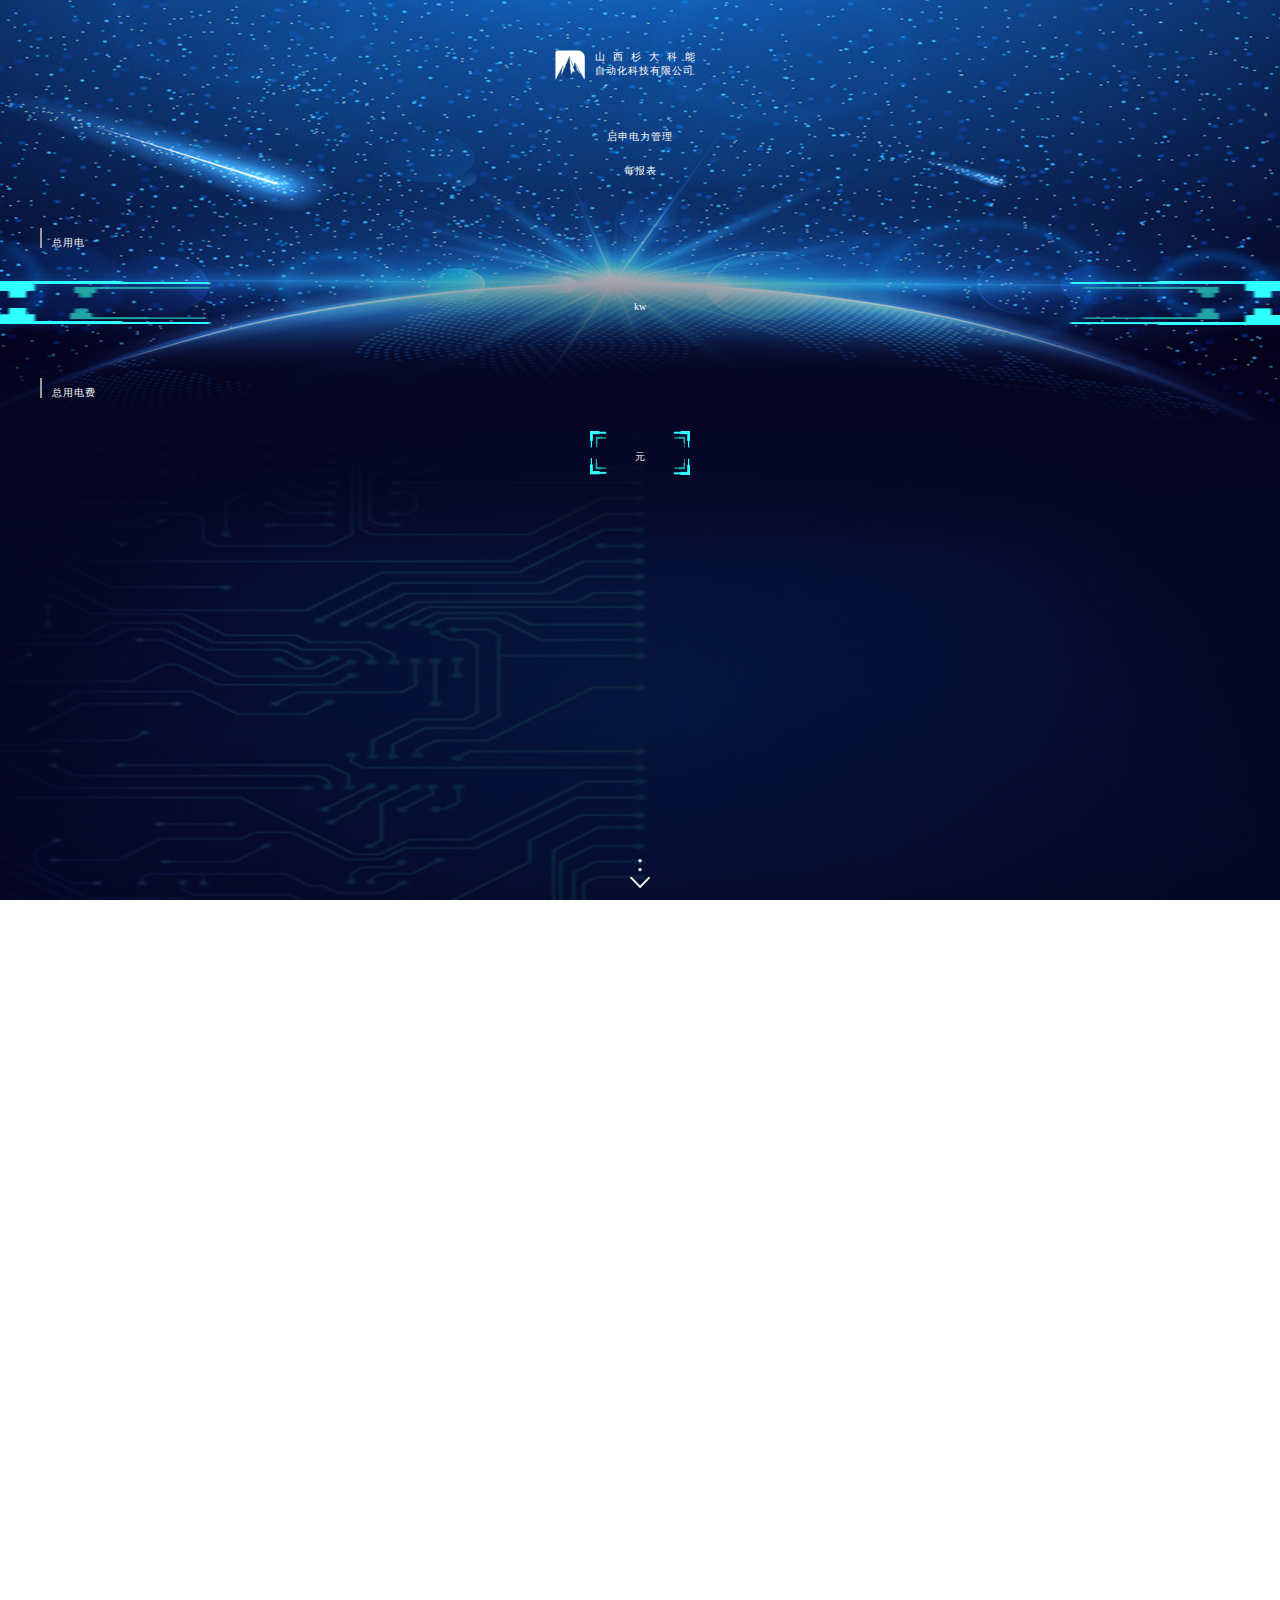
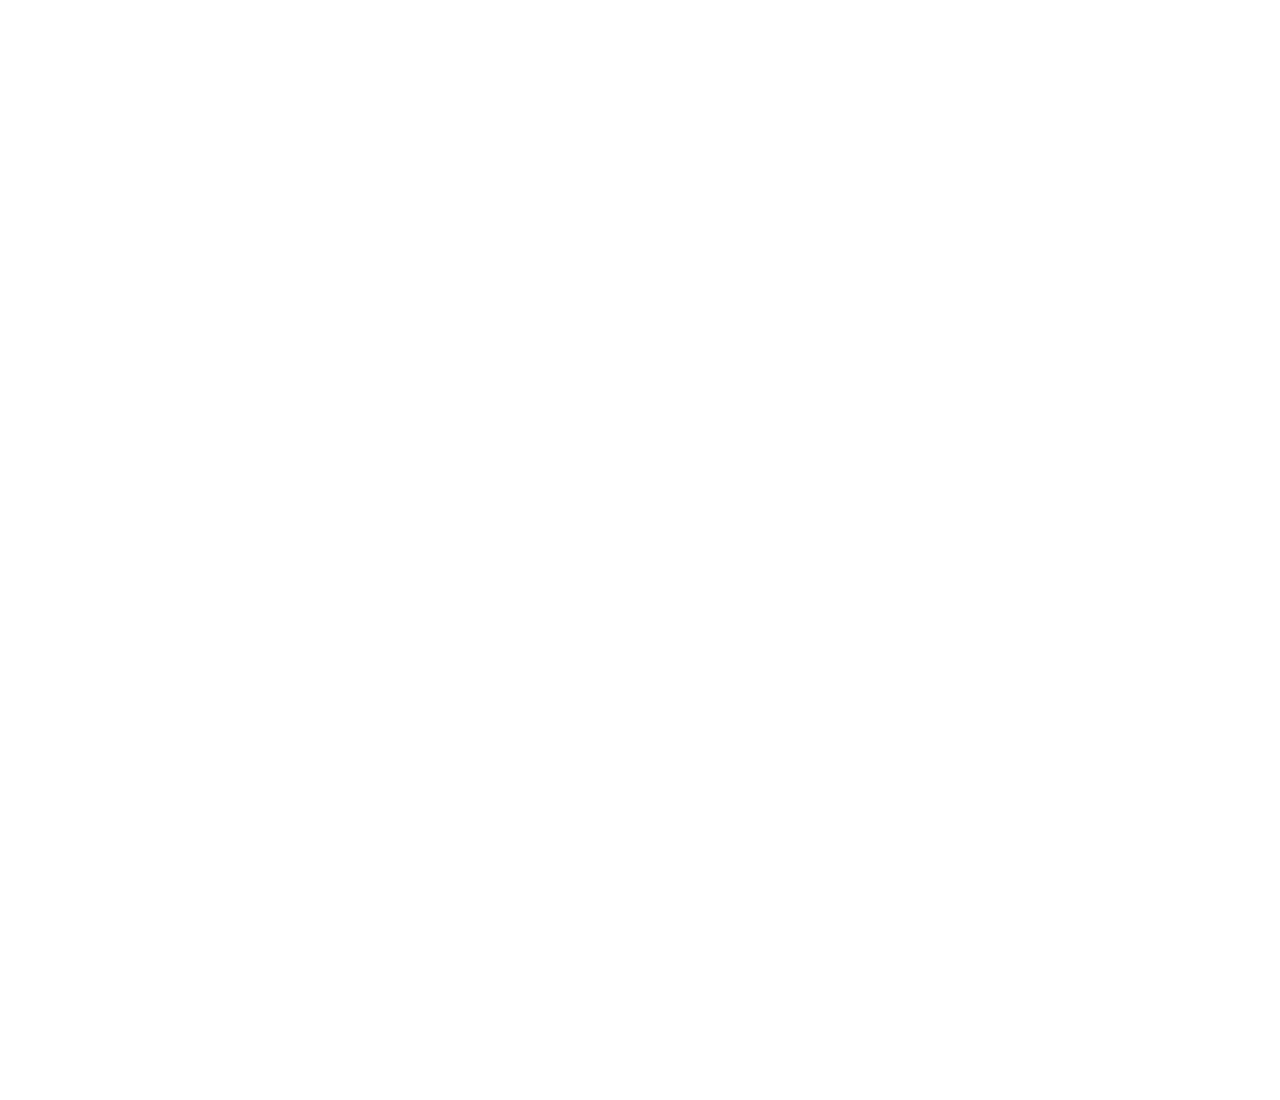
<file: index.html>
<!DOCTYPE html>
<html>
<head>
	<meta http-equiv="Content-Type" content="text/html; charset=UTF-8">
	<meta name="viewport" content="width=device-width, initial-scale=1, maximum-scale=1, minimum-scale=1, user-scalable=no">
	<meta http-equiv="X-UA-Compatible" content="ie=edge">
	<meta name="renderer" content="webkit">
    <title>h5滑动</title>
    <meta name="Keywords" content="" />
	<meta name="Description" content="" />
	<script src="./js/echarts.min.js"></script>
	<style type="text/css">
		html{
			font-size: 10px;
		}
        *
        {
            padding: 0;
            margin: 0;
        }
        img
        {
            border: 0 none;
        }
        .swipe-wrap
        {
            width: 100%;
            height: 100%;
            position: relative;
            /* overflow: hidden; */
            z-index: 2;
        }
        .swipe
        {
            position: absolute;
            width: 100%;
        }
        .swipe-box
        {
            position: relative;
            width: 100%;
            overflow: hidden;
			color: #fff;
			font-size: 1rem;
        }
        .swipe-boximg{
			position: absolute;
			top: 0;
			left: 0;
		}
        
        .next
        {
            position: fixed;
            margin: 0 auto;
            left: 0;
            bottom: 10px;
            right: 0;
            text-align: center;
            z-index: 3;
            
        }
        .next img
        {
        	width: 2rem;
        }

		.mt2{
			margin-top: 2rem;
		}
		.tcr{
			text-align: center;
		}
		.dv_1{
			background: url('./img/dv1.png');
			background-position: left top;
            background-repeat: no-repeat;
            background-attachment: fixed;
            background-size:100% 100%;
		}
		.dv_1 .top_1{
			width: 17rem;
			margin: 5rem auto;
		}
		.dv_1 .top_1 img{
			width: 3rem;
			height: 3rem;
			margin-right: 1rem;
			float: left;
		}
		.dv_1 .top_1 div:nth-child(2){
			float: left;
			width: 13rem;
		}
		.dv_1 .top_1 div:nth-child(3){
			clear: both;
		}

		.dv_1 .top_1 div p:nth-child(1){
			letter-spacing: 0.8rem;
		}
		.dv_1 .top_1 div p:nth-child(2){
			letter-spacing: 0.1rem;
		}

		.lp{
			letter-spacing: 0.1rem;
		}
		.zydf,
		.zyd{
			margin-top: 5rem;
		}
		.zydf>p:nth-child(1),
		.zydf>p:nth-child(2),
		.zyd>p:nth-child(1){
			height: 2rem;
			padding-left: 1rem;
			border-left: 0.2rem solid #999;
			margin-left: 4rem;
			line-height: 3rem;
		}
		.dv_1 .zydf div,
		.dv_1 .zyd div{
			/* width: 6.6rem; */
			height: 5rem;
			margin: 3rem  auto 4rem;
			background: url('./img/bk.png');
			background-position: center;
            background-repeat: no-repeat;
            background-size:100% 88%;
			line-height: 5rem;
		}
		.zydf div p span,
		.zyd div p span{
			font-size: 2rem;
		}
		.dv_1 .zydf div{
			width: 10rem;
		}
		.mauto{
			margin: 0 auto;
			position: relative;
		}
		.share_dv {
			width: 8rem;
			margin: 20px auto;
		}
		.share{
			background-color: #05b6f3;
			color: #fff;
			border-radius: 6px;
			border: 2px solid #fff;
			text-align: center;
			width: 100%;
			height: 3rem;
			line-height: 3rem;
		}
		.topImg{
			position: absolute;
			width: 120px;
			height: 100px;
			top: 30px;
			left: 30%;
		}
		.btmImg {
			position: absolute;
			width: 80px;
			height: 130px;
			top: 30px;
			left: 30%;
		}
		.topP{
			position: absolute;
			bottom: 0px;
			right: 30%;
		}
		.tcr_num{
			font-size: 2.2rem;
    		margin: 0 1rem;
		}
		.hidden{
			display: none;
		}
		.show{
			display: block;
		}
	</style>
	
</head>
<body>
	
    <div class="swipe-wrap" id="slip">
        <article class="swipe">
			<div class="swipe-box dv_1">
				<div class="top_1">
					<img src="./img/logo.png" alt="">
					<div>
						<p>山西杉大科能</p>
						<p>自动化科技有限公司</p>
					</div>
					<div></div>
				</div>
				<p class="mt2 tcr lp">启申电力管理</p>
				<p class="mt2 tcr lp">每<span id="table_title1"></span>报表</p>
				<div class="zyd">
					<p class="lp">总用电</p>
					<div>
						<p class="tcr"><span id="total_power"></span>kw</p>
					</div>
				</div>

				<div class="zydf mt2">
						<p class="lp">总用电费</p>
						<div>
							<p class="tcr"><span id="total_power_money"></span>元</p>
						</div>
					</div>
			</div>
			<div class="swipe-box dv_2">
				<p class="mt2 tcr lp">电费概况</p>
				<div class="zyd">
					<p class="lp"><span id="table_title2"></span>电费构成饼图</p>
					<div id="dv_2_echart1" class="mauto" style="width: 100%;height:20rem;">
						
					</div>
				</div>

				<div class="zydf mt2">
					<p class="lp saving">节约费用</p>
					<p class="lp add">浪费费用</p>
					<div id="dv_2_echart2" class="mauto" style="width: 80%;height:20rem;"></div>
				</div>   
			</div>
			<div class="swipe-box dv_3">
				<p class="mt2 tcr lp">往期相比</p>
				<div class="zyd" id="top">
					<p class="lp">较<span id="table_title3"></span>增加</p>
					<div class="mauto" style="width: 100%;height:10rem;">
						<img class="topImg" src="img/top.png" alt="">
						<p class="topP">增加<span id="compare1"></span></p>
					</div>
				</div>
				<div class="zyd" id="btm">
					<p class="lp">较<span id="table_title4"></span>节约</p>
					<div class="mauto" style="width: 100%;height:10rem;">
						<img class="btmImg" src="img/btm.png" alt="">
						<p class="topP">节约<span id="compare2"></span></p>
					</div>
				</div>

				<div class="zydf mt2">
					<p class="lp"><span id="table_title5"></span>趋势</p>
					<div id="dv_3_echart2" class="mauto" style="width: 80%;height:20rem;"></div>
					<p class="tcr">共<span id="tcr_title"></span><span class="tcr_num"></span>元</p>
				</div>
				<div class="share_dv"><button class="share">分享</button></div>
			</div>
		</article>
	</div>
	<div class="next">
		<img src="img/next.png" />
	</div>

	<script type="text/javascript" src="js/jquery.js"></script>
	<script type="text/javascript" src="js/slip.min.js"></script>
	<script type="text/javascript">
		
	    $(function () {
			var tableId = GetQueryString("id");
	        var winWidth = $(window).width();
			var winHeight = $(window).height();
			var container = document.getElementById('slip');
	        var pages = document.querySelectorAll('.swipe-box');
			var slip = Slip(container, 'y').webapp(pages);
			var data1 = []
			var data2 = []
			var data3 = []
			var data4 = []
			$.ajax({
             type: "GET",
             url: "https://wx.sdkndsm.com/qishen/tp5/public/index.php/qisheng/Customerprograme/webview_data.html",
             data: {
				 id: tableId
			 },
             dataType: "json",
             success: function(data){
				let obj = {}, obj1 = {}, obj2 = {}, obj3 = {},title = '';
				obj3['name'] = data.obj.year_line[0]['company_name'] 
				obj3['type'] = 'bar'
				obj3['data'] = []
				if(data.obj.type == 1){
					$('#table_title1').html('日')
					$('#table_title2').html('日')
					$('#table_title3').html('昨日')
					$('#table_title4').html('昨日')
					$('#table_title5').html('日')
					
					data.obj.year_line.map(item => {
						data3.push(item.forecast_date.substr(0,10))  
						obj3['data'].push(item['get_use_electricity']); 
					})
					data4.push(obj3)
				}else if(data.obj.type == 2){
					$('#table_title1').html('周')
					$('#table_title2').html('周')
					$('#table_title3').html('上周')
					$('#table_title4').html('上周')
					$('#table_title5').html('周')
					data.obj.year_line.map(item => {
						data3.push(item.forecast_date.substr(0,10))  
						obj3['data'].push(item['get_use_electricity']); 
					})
					data4.push(obj3)
				}else{
					$('#table_title1').html('月')
					$('#table_title2').html('月')
					$('#table_title3').html('上月')
					$('#table_title4').html('上月')
					$('#table_title5').html('月')
					data.obj.year_line.map(item => {
						data3.push(item.forecast_date.substr(0,7))  
						obj3['data'].push(item['get_use_electricity']); 
					})
					data4.push(obj3)
				}
				// $('#').val(data.obj.title)
				$('#total_power').html(data.obj.total_power)
				$('.tcr_num').html(data.obj.totall_reduce)
				$('#total_power').parent().parent().css('width', $('#total_power').width() + 50)
				$('#total_power_money').html(data.obj.total_power_money)
				$('#total_power_money').parent().parent().css('width', $('#total_power_money').width() + 50)
				data.obj.power_consist.map(item => {
					obj = item;
					obj['name'] = item['power_from_name'];  
					obj['value'] = item['power_from_price'];  
					delete obj['power_from_name'];
					delete obj['power_from_price'];
					delete obj['company_id'];
					delete obj['consist_type'];
					delete obj['month_data'];
					delete obj['id'];
					data1.push(obj)  
				})
				obj1['name'] = '总电费'
				obj2['name'] = '原来电费'
				obj1['value'] = Number(data.obj.total_power_money)
				obj2['value'] = Number(data.obj.org_total_power_money)
				data2.push(obj1)
				data2.push(obj2)
				if(data.obj.org_total_power_money - data.obj.total_power_money > 0){
					$('.saving').addClass('show')
					$('.add').addClass('hidden')
					title = '节约' + ((data.obj.org_total_power_money - data.obj.total_power_money)/data.obj.org_total_power_money * 100).toFixed(2) + '%'
				}else{
					$('.add').addClass('show')
					$('.saving').addClass('hidden')
					title = '浪费' + ((data.obj.total_power_money - data.obj.org_total_power_money)/data.obj.org_total_power_money * 100).toFixed(2) + '%'
				}
				 
				if(data.obj.total_power_compare_before < 0){
					$('#tcr_title').html('节约')
					$('#btm').addClass('show')
					$('#top').addClass('hidden')
					var a = Math.abs(data.obj.total_power_compare_before) + '%'
					$('#compare2').html(a)
				}else{
					$('#tcr_title').html('增加')
					$('#btm').addClass('hidden')
					$('#top').addClass('show')
					var b = Math.abs(data.obj.total_power_compare_before) + '%'
					$('#compare1').html(b)
				}
				// 此处 判断是否是最后一张 如果是隐藏向下箭头图标
				slip.end(function() {
					getecharts(this.page, data1, title, data2, data3, data4)
				});
			 }
         	});
	        // alert( winWidth + ' ' + winHeight)
	        // debugger;
			$(".dv_2").width = winWidth;
			$(".dv_2").height = winHeight;
			$(".dv_3").width = winWidth;
			$(".dv_3").height = winHeight;

			 $('.share').click('on', function(){
				 console.log($('#weixinTip').html())
				if($('#weixinTip').html()){
					$('#weixinTip').show();
				}else{
					var weixinTip = $('<div id="weixinTip"><p><img src="img/zhuanfa.png" alt="微信打开"/></p></div>');
					$("#slip").before(weixinTip);
					$("#weixinTip").css({
						"position":"fixed",
						"left":"0",
						"top":"0",
						"height":winHeight,
						"width":"100%",
						"z-index":"1000",
						"background-color":"rgba(0,0,0,0.8)",
						"filter":"alpha(opacity=80)",
					});
					$("#weixinTip p").css({
						"text-align":"center",
						"margin-top":"10%",
						// "padding-left":"5%",
						// "padding-right":"5%"
					});
					$("#weixinTip p img").css({
						"width":winWidth/3*2,
						"margin-right":"-70px",
					});
					$("#weixinTip p img").click('on',function(){
						$('#weixinTip').hide();
					});
				}
				
			 })
			

	        // 设置下载按钮样式
	        $("#lbtn").css("width", (winWidth-70)/2);
	        $("#rbtn").css("width", (winWidth-70)/2);

			function getecharts(page, data1, pie_title, data2, data3, data4){
				if (page === 3) {
					
				}else if (page === 2) {
					$(".next").css("display","none");
					$(".dv_3").css("background", "url('./img/dv3.png')")
					$(".dv_3").css("backgroundPosition", "center")
					$(".dv_3").css("backgroundRepeat", "no-repeat")
					$(".dv_3").css("backgroundSize", "100% 100%")
					var myChart4 = echarts.init(document.getElementById('dv_3_echart2'));
					option3 = {
						tooltip: {
							trigger: 'axis',
							axisPointer: {
								type: 'cross',
								crossStyle: {
									color: '#999'
								}
							}
						},
						grid: {
							top: 30,
							x: 60,
							y: 40,
							x2: 60,
							y2: 60
						},
						xAxis: [
							{
								type: 'category',
								data: data3,
								textStyle:{
									color:'#fff'
								},
								axisLabel: {
									rotate: 30,
									textStyle: {
										fontSize:10,
										color: '#fff',//坐标值得具体的颜色
									}
								}
							}
						],
						yAxis: [
							{
								type: 'value',
								// name: '水量',
								min: 0,
								axisLabel: {
									textStyle: {
										fontSize:10,
										color: '#fff',//坐标值得具体的颜色
									}
								}
							}
						],
						series: data4
					};
					myChart4.setOption(option3);
				}else{
					$(".next").css("display","");
					$(".dv_2").css("background", "url('./img/dv2.png')")
					$(".dv_2").css("backgroundPosition", "center")
					$(".dv_2").css("backgroundRepeat", "no-repeat")
					$(".dv_2").css("backgroundSize", "100% 100%")
					//饼状图
					var myChart1 = echarts.init(document.getElementById('dv_2_echart1'));
					option1 = {
						tooltip : {
							trigger: 'item',
							formatter: "{b} : {c} ({d}%)"
						},
						series : [
							{
								type: 'pie',
								radius : '45%',
								center: ['50%', '60%'],
								label: {
									normal: {
										show: true,
										formatter: "{b} ({d}%)"
									}
								},
								data: data1
							}
						]
					};
					myChart1.setOption(option1);
					//环形图
					var myChart2 = echarts.init(document.getElementById('dv_2_echart2'));
					option2 = {
						tooltip: {
							trigger: 'item',
							formatter: "{b}: {c} ({d}%)"
						},
						graphic: [{ //环形图中间添加文字
								type: 'text', //通过不同top值可以设置上下显示
								left: 'center',
								top: '45%',
								style: {
									text: pie_title,
									textAlign: 'center',
									fill: 'white', //文字的颜色
									width: 30,
									height: 30,
									fontSize: 14,
									fontFamily: "Microsoft YaHei"
								}
							}],
						series: [
							{
								type:'pie',
								radius: ['50%', '70%'],
								avoidLabelOverlap: false,
								label: {
									normal: {
										show: false,
										position: 'center'
									}
								},
								labelLine: {
									normal: {
										show: false
									}
								},
								data: data2
							}
						]
					};
					myChart2.setOption(option2);
				}
			}

			function GetQueryString(parmname){
				var reg = new RegExp("(^|&)"+ parmname +"=([^&]*)(&|$)");
				var r = window.location.search.substr(1).match(reg);
				if(r!=null)return  unescape(r[2]); return null;
			}
			// function is_weixin() {
			//     var ua = navigator.userAgent.toLowerCase();
			//     if (ua.match(/MicroMessenger/i) == "micromessenger") {
			//         return true;
			//     } else {
			//         return false;
			//     }
			// }
			// function is_mobileQQ() {
			// 	var ua = navigator.userAgent.toLowerCase();
			// 	if (ua.match(/\sQQ/i) == " qq") {
			// 		return true;
			// 	} else {
			// 		return false;
			// 	}
			// }
			// var isWeixin = is_weixin();
			// var isMobileQQ = is_mobileQQ();
			// var weixinTip = $('<div id="weixinTip"><p><img src="img/live_weixin.png" alt="微信打开"/></p></div>');
			// alert(isWeixin)
			// alert(isMobileQQ)
			
			// if(isWeixin || isMobileQQ){
			// 	$("#slip").before(weixinTip);
			// }
			// $("#weixinTip").css({
			// 	"position":"fixed",
			// 	"left":"0",
			// 	"top":"0",
			// 	"height":winHeight,
			// 	"width":"100%",
			// 	"z-index":"1000",
			// 	"background-color":"rgba(0,0,0,0.8)",
			// 	"filter":"alpha(opacity=80)",
			// });
			// $("#weixinTip p").css({
			// 	"text-align":"center",
			// 	"margin-top":"10%",
			// 	// "padding-left":"5%",
			// 	// "padding-right":"5%"
			// });
			// $("#weixinTip p img").css({
			// 	"width":winWidth/3*2,
			// 	"margin-right":"-70px",
			// });
	    });

	</script>
</body>
</html>
</file>
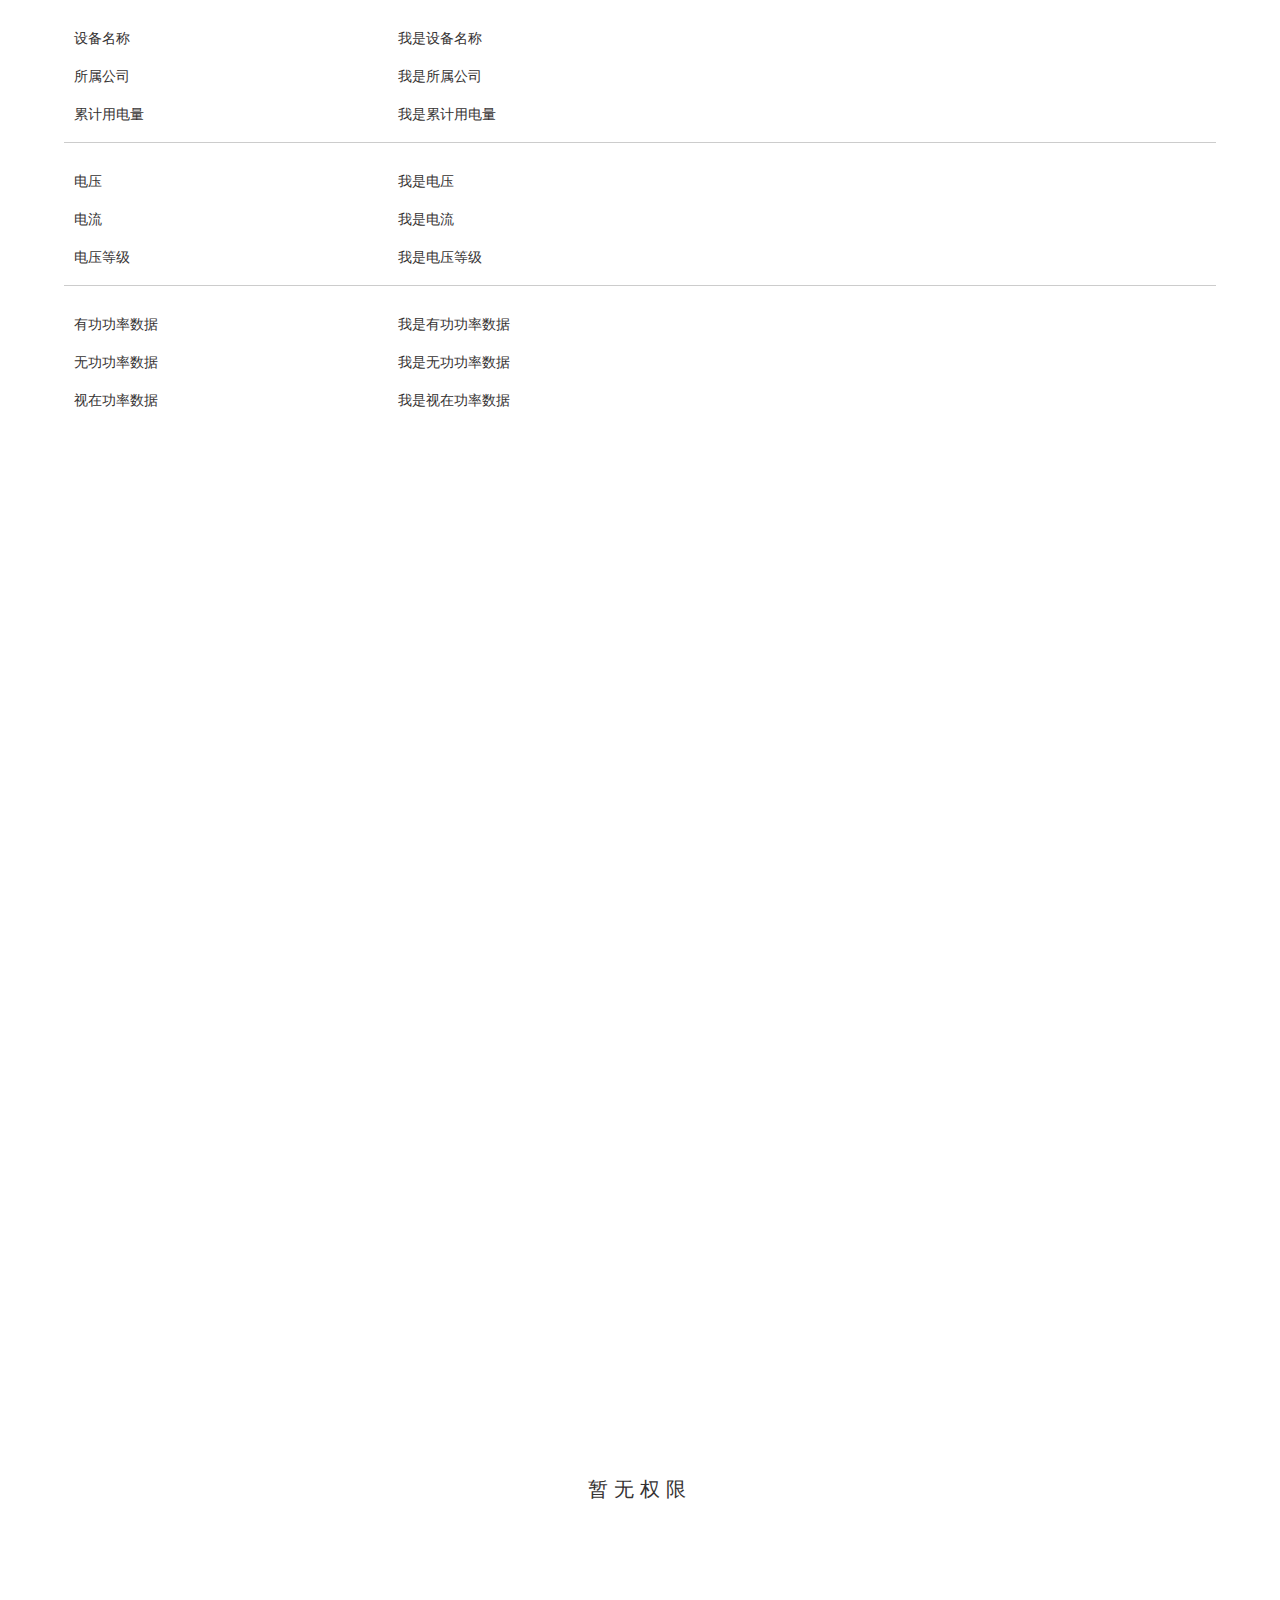
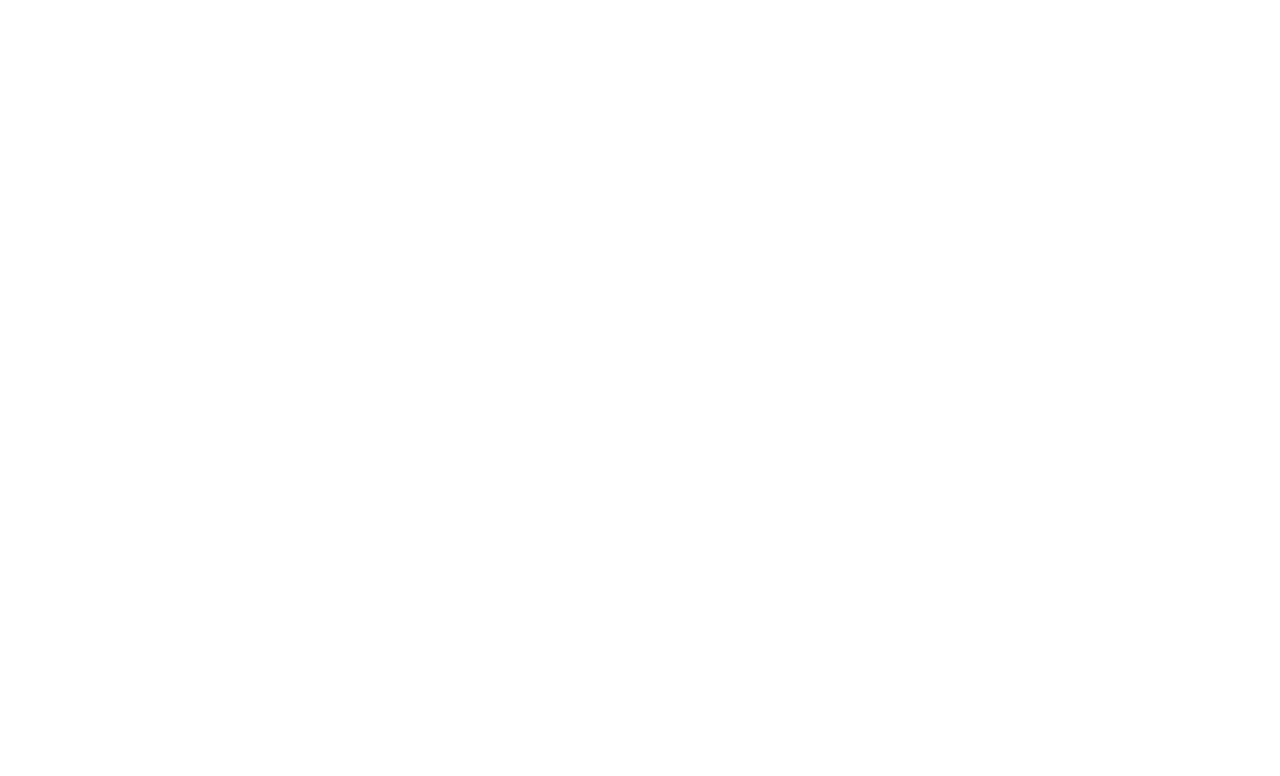
<file: shebei/index.html>
<html lang="en">
<head>
    <meta charset="UTF-8">
    <meta name="viewport" content="width=device-width, initial-scale=1.0">
    <meta http-equiv="X-UA-Compatible" content="ie=edge">
    <title>Document</title>
	<script type="text/javascript" src="../js/jquery.js"></script>
	<script src="../js/wx.js"></script>
    <style>
        *,body,html,ul,li{
            list-style: none;
            margin: 0;
            padding: 0;
            font-size: 14px;
            color: #353232;
        }
        #container{
            width: 100%;
            height: 100%;
            /* background-color: #e7e7e7; */
        }
        ul{
            padding: 20px 0 8px 0 ;
            width: 90%;
            margin:  0 auto;
            border-bottom: 1px solid #ccc;
        }
        ul li{
            width: 80%;
        }
        .clear{
            clear: both;

        }
        ul li span:first-child{
            display: inline-block;
            width: 33%;
        }
        ul li span{
            float: left;
            margin: 10px 10px;
        }
        ul:last-child{
            border: none;
        }
        #container1{
            width: 100%;
            height: 100%;
            text-align: center;
            padding: 45% 0 0 0;
            font-size: 20px;
            letter-spacing: 6px;
        }
    </style>
</head>
<body>
    <script>
        function ready() {
            if(window.__wxjs_environment === 'miniprogram'){
                document.getElementById('container')[0].style.display="block"; 
                document.getElementById('container1')[0].style.display="none"; 
            }else{
                document.getElementById('container')[0].style.display="none";
                document.getElementById('container1')[0].style.display="block"; 
            }
        }
        if (!window.WeixinJSBridge || !WeixinJSBridge.invoke) {
            document.getElementById('container')[0].style.display="none";
            document.getElementById('container1')[0].style.display="none";
            document.addEventListener('WeixinJSBridgeReady', ready, false)
        } else {
            ready()
        }	
    </script>
    <div id="container">
        <ul>
            <li>
                <div>
                    <span>设备名称</span>
                    <span id="DeviceName">我是设备名称</span>
                    <div class="clear"></div>
                </div>
            </li>
            <li>
                <div>
                    <span>所属公司</span>
                    <span id="company_name">我是所属公司</span>
                    <div class="clear"></div>
                </div>
            </li>
            <li>
                <div>
                    <span>累计用电量</span>
                    <span id="company_name">我是累计用电量</span>
                    <div class="clear"></div>
                </div>
            </li>
        </ul>
        <ul>
            <li>
                <div>
                    <span>电压</span>
                    <span id="company_name">我是电压</span>
                    <div class="clear"></div>
                </div>
            </li>
            <li>
                <div>
                    <span>电流</span>
                    <span id="company_name">我是电流</span>
                    <div class="clear"></div>
                </div>
            </li>
            <li>
                <div>
                    <span>电压等级</span>
                    <span id="company_name">我是电压等级</span>
                    <div class="clear"></div>
                </div>
            </li>
        </ul>
        <ul>
            <li>
                <div>
                    <span>有功功率数据</span>
                    <span id="company_name">我是有功功率数据</span>
                    <div class="clear"></div>
                </div>
            </li>
            <li>
                <div>
                    <span>无功功率数据</span>
                    <span id="company_name">我是无功功率数据</span>
                    <div class="clear"></div>
                </div>
            </li>
            <li>
                <div>
                    <span>视在功率数据</span>
                    <span id="company_name">我是视在功率数据</span>
                    <div class="clear"></div>
                </div>
            </li>
        </ul>
    </div>
    <div id="container1">
        暂无权限
    </div>
    <script>
        $(function(){
            $.ajax({
                type: "GET",
                url: "https://wx.sdkndsm.com/qishen/tp5/public/index.php/qisheng/Ptprograme/eq_detail.html",
                data: {
                    DeviceId: userId,
                },
                dataType: "json",
                success: function(data){

                }
            })
        })
    </script>
</body>
</html>
</file>
